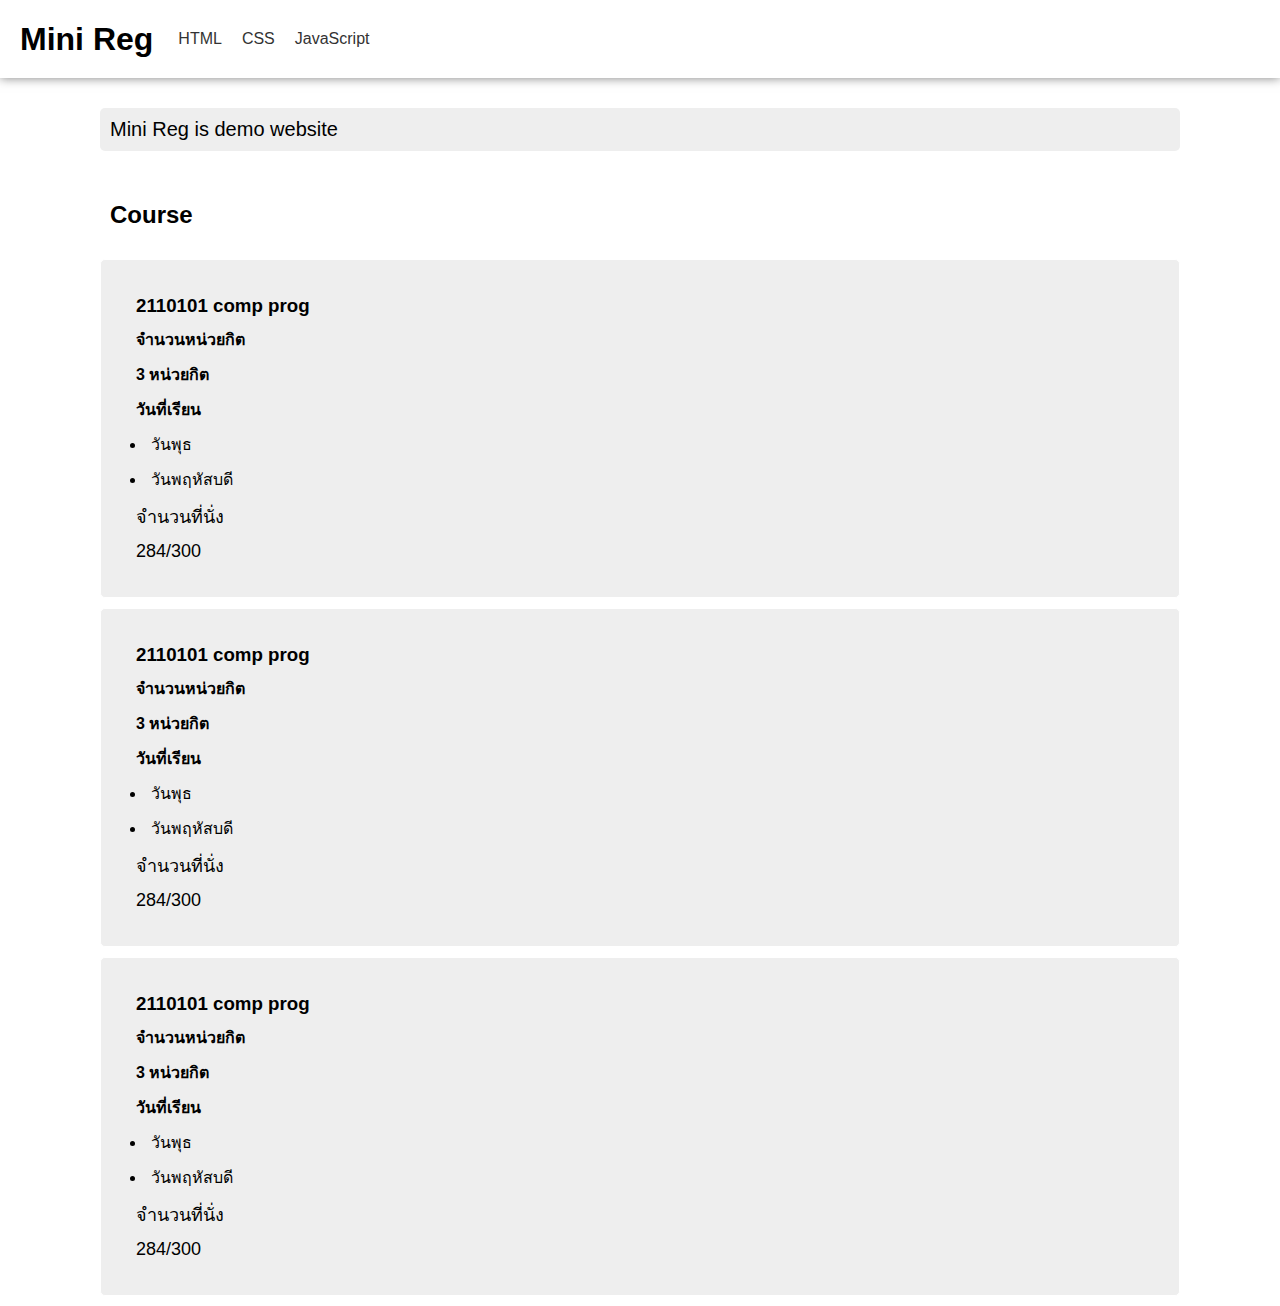
<file: HTMl/03.html>
<!DOCTYPE html>
<html lang="en">

<head>
  <meta charset="UTF-8">
  <meta http-equiv="X-UA-Compatible" content="IE=edge">
  <meta name="viewport" content="width=device-width, initial-scale=1.0">
  <title>Document</title>
  <link rel="stylesheet" href="/CSS/03.css">
</head>

<body>
  <nav>
    <h1>Mini Reg</h1>
    <li>
      <a href="#">HTML</a>
      <a href="#">CSS</a>
      <a href="#">JavaScript</a>
    </li>
  </nav>

  <aside>
    <p>Mini Reg is demo website</p>
    <h2>Course</h2>
  </aside>


  <section>
    <h3>2110101 comp prog</h3>
    <h4>จำนวนหน่วยกิต</h4>
    <h4>3 หน่วยกิต</h4>
    <h4>วันที่เรียน</h4>
    <ul>
      <li>วันพุธ</li>
      <li>วันพฤหัสบดี</li>
    </ul>
    <p>จำนวนที่นั่ง</p>
    <p>284/300</p>
  </section>
  <section>
    <h3>2110101 comp prog</h3>
    <h4>จำนวนหน่วยกิต</h4>
    <h4>3 หน่วยกิต</h4>
    <h4>วันที่เรียน</h4>
    <ul>
      <li>วันพุธ</li>
      <li>วันพฤหัสบดี</li>
    </ul>
    <p>จำนวนที่นั่ง</p>
    <p>284/300</p>
  </section>
  <section>
    <h3>2110101 comp prog</h3>
    <h4>จำนวนหน่วยกิต</h4>
    <h4>3 หน่วยกิต</h4>
    <h4>วันที่เรียน</h4>
    <ul>
      <li>วันพุธ</li>
      <li>วันพฤหัสบดี</li>
    </ul>
    <p>จำนวนที่นั่ง</p>
    <p>284/300</p>
  </section>


  <main id="main"></main>
  <script src="/JavaScript/promise.js"></script>
</body>

</html>
</file>
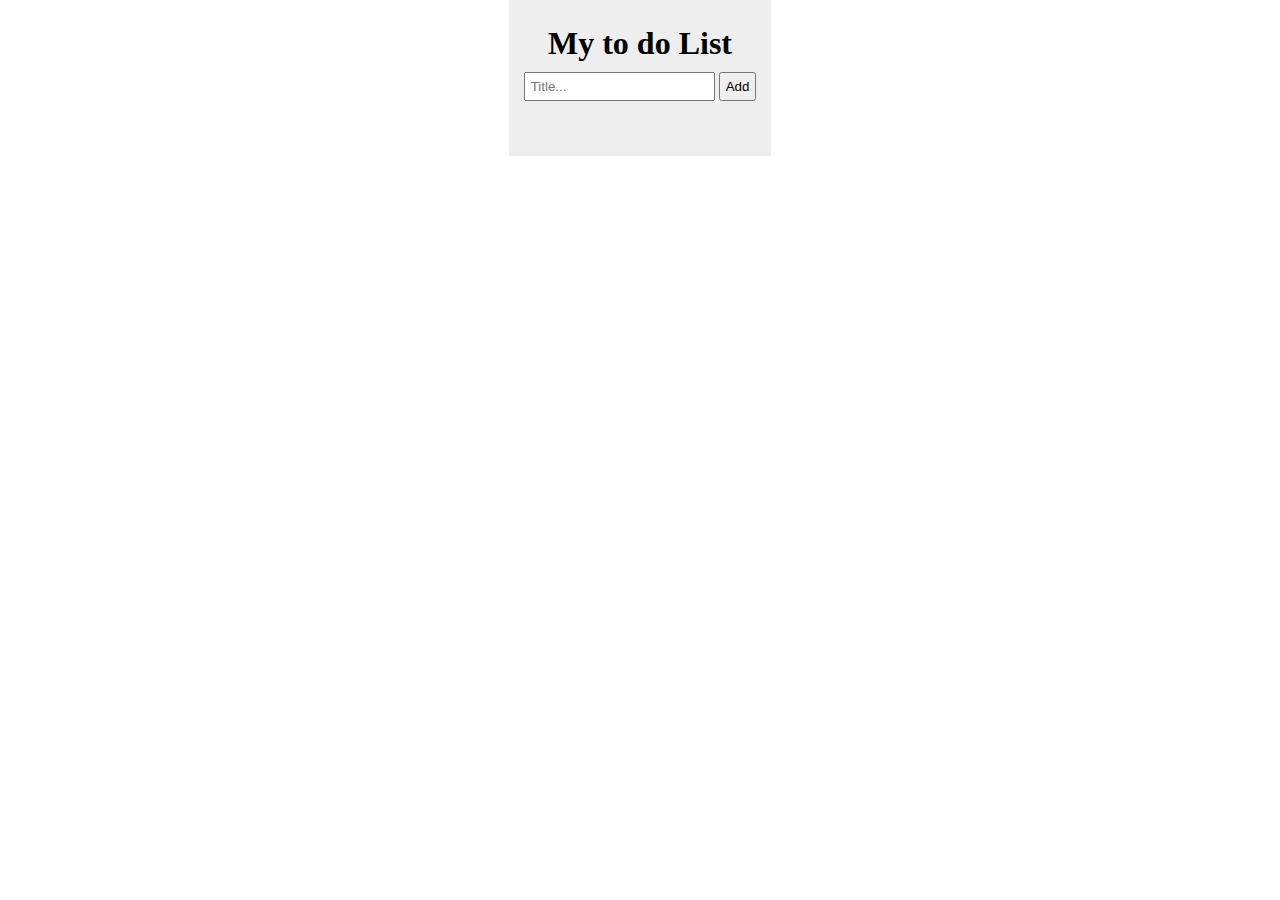
<file: HTMl/05.html>
<!DOCTYPE html>
<html lang="en">

<head>
  <meta charset="UTF-8">
  <meta http-equiv="X-UA-Compatible" content="IE=edge">
  <meta name="viewport" content="width=device-width, initial-scale=1.0">
  <title>Document</title>
  <link rel="stylesheet" href="/CSS/05.css">
</head>

<body>

  <section>
    <h1>My to do List</h1>
    <input type="text" id="inputs" placeholder="Title...">
    <button id="buttons">Add</button>
    <ol id="ols">
    </ol>
  </section>

  <script src="/JavaScript/05.js"></script>
</body>

</html>
</file>
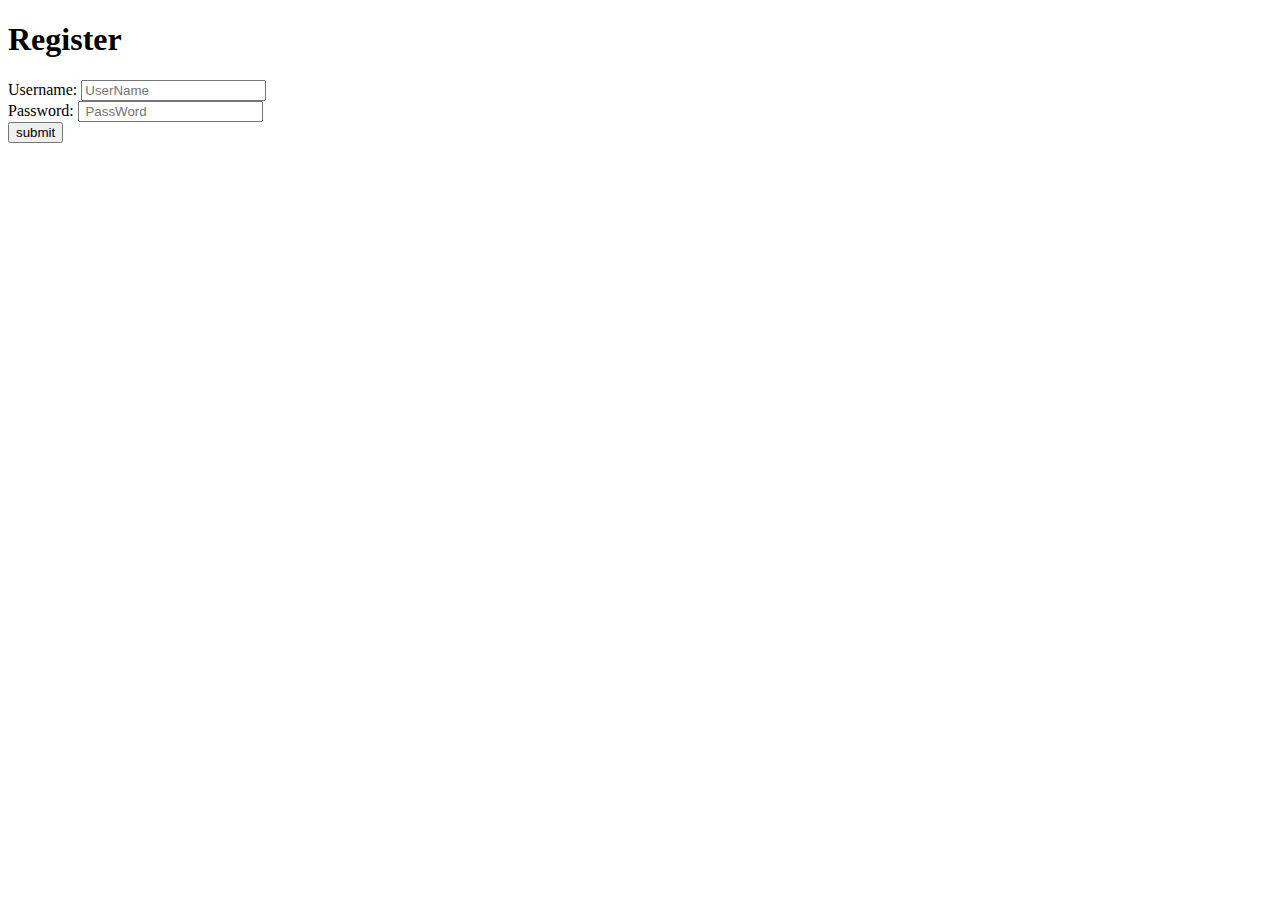
<file: HTMl/login.html>
<!DOCTYPE html>
<html lang="en">

<head>
  <meta charset="UTF-8">
  <meta http-equiv="X-UA-Compatible" content="IE=edge">
  <meta name="viewport" content="width=device-width, initial-scale=1.0">
  <script src="/JavaScript/login.js"></script>
  <title>Document</title>
</head>

<body>
  <!-- register -->

  <h1>Register</h1>
  <form action="">
    <div><label for="username">Username:</label>
      <input type="text" id="username" placeholder="UserName">
    </div>
    <div><label for="password">Password:</label>
      <input type="password" id="password" placeholder=" PassWord">
    </div>
    <button id="submit">submit</button>


  </form>
</body>

</html>
</file>
<file: CSS/03.css>
* {
  margin: 0;
  padding: 0;
  box-sizing: border-box;
  font-family: Arial, Helvetica, sans-serif;
}
nav {
  display: flex;
  justify-content: flex-start;
  align-items: center;
  padding: 20px;
  box-shadow: 0 0 10px rgba(0, 0, 0, 0.5);
}
h1 {
  margin-right: 15px;
}
nav li {
  display: flex;
}
li a {
  display: block;
  text-decoration: none;
  color: #333;
  padding: 10px;
}
aside {
  display: flex;
  justify-content: center;
  flex-direction: column;
}
aside p {
  background: #eee;
  padding: 10px;
  margin: 30px 100px;
  border-radius: 5px;
  font-size: 20px;
}
aside h2 {
  padding: 10px;
  margin: 10px 100px;
}
section {
  padding: 30px;
  margin: 10px 100px;
  background: #eee;
  border: 0.5px solid #fff;
  border-radius: 5px;
}
section ul {
  margin-left: 15px;
}
h3 {
  padding: 5px;
}
h4 {
  padding: 5px;
}
section ul li {
  padding: 5px;
}
section p {
  padding: 5px;
  font-size: 18px;
}
</file>
<file: CSS/05.css>
* {
  margin: 0;
  padding: 0;
  box-sizing: border-box;
}
body {
  display: flex;
  justify-content: center;
  align-items: center;
  height: auto;
}
section {
  background: #eee;
  padding: 15px;
}
section h1 {
  text-align: center;
  padding: 10px;
}
section input {
  padding: 5px;
}

section button {
  padding: 5px;
}
section ol {
  padding: 20px;
}
</file>
